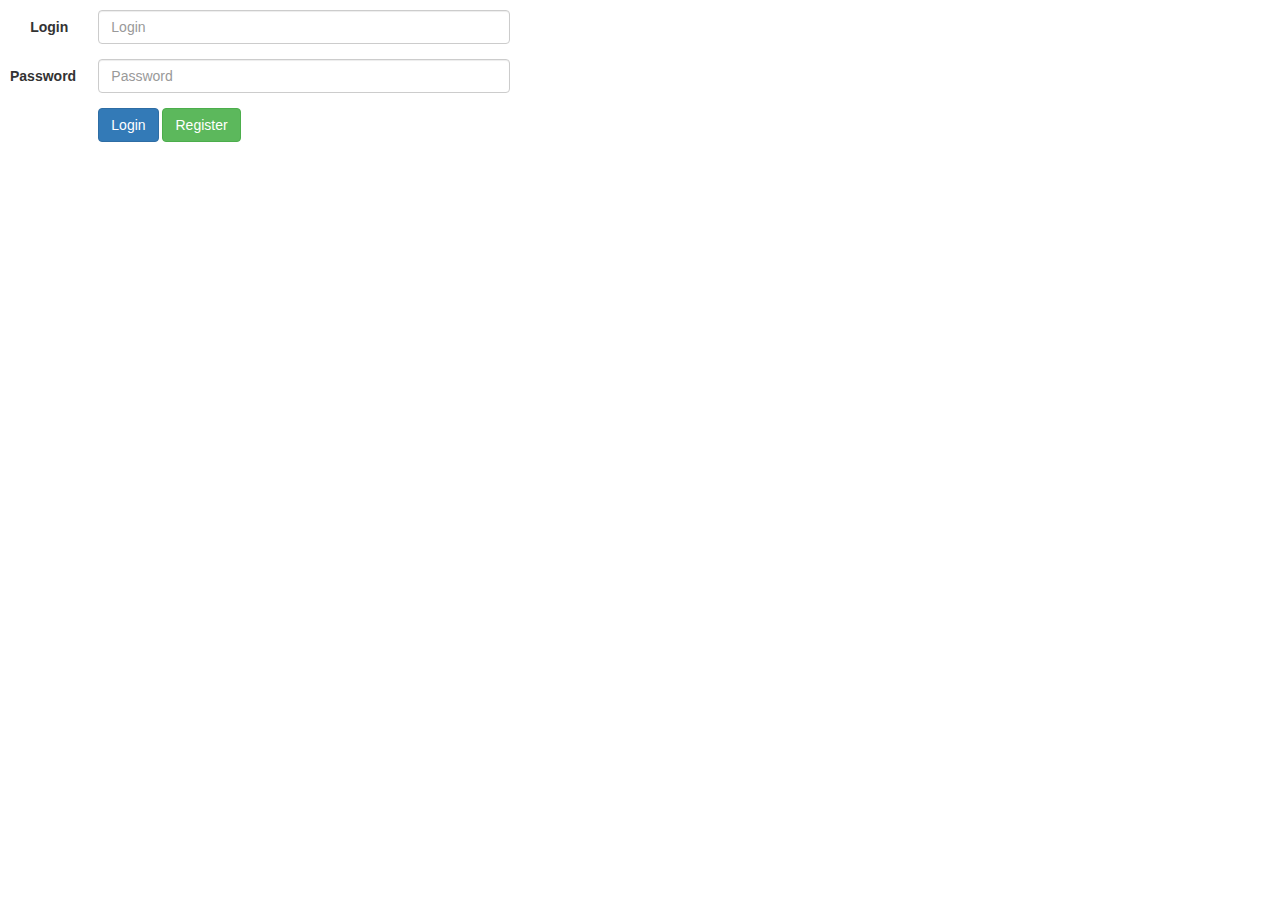
<file: webapp/src/main/webapp/index.html>
<!DOCTYPE html>
<html lang="en">
	<head>
		<meta charset="UTF-8">
		<title>Chat</title>
		
		<link href="css/lib/bootstrap/bootstrap.min.css" rel="stylesheet">
		<link href="css/lib/bootstrap-datetimepicker.min.css" rel="stylesheet">
		<link href="css/style.css" rel="stylesheet">
		
		<script src="js/lib/jquery-2.1.4.min.js"></script>
		<script src="js/lib/json2.js"></script>
		<script src="js/lib/moment.js"></script>
		<script src="js/lib/eventbus.js"></script>
		
		<script src="js/application.js"></script>
		<script src="js/common.js"></script>
		<script src="js/rest-service.js"></script>
		<script src="js/page-manager.js"></script>

		<script src="js/chatroom/chat-controller.js"></script>
		<script src="js/chatroom/chat-service.js"></script>
		<script src="js/chatroom/chat-view.js"></script>
		<script src="js/chatroom/chat-content-reader-service.js"></script>
		<script src="js/login.js"></script>
		<script src="js/register.js"></script>

	</head>
	<body>
		<div id="application-container"></div>
		<script src="js/lib/bootstrap.min.js"></script>
		<script src="js/lib/bootstrap-datetimepicker.min.js"></script>
	</body>
</html>
</file>
<file: webapp/src/main/webapp/css/style.css>
#login-form, #register-form {
    width: 500px;
    margin: 10px;
}

.chat {
    margin-top: 10px;
    width: 70%;
    text-align: left;
}

.control-panel {
    margin-bottom: 10px;
    text-align: right;
}

.top-box {
    height: 500px;
    min-height: 83%;
    border: 2px solid #ddd;
}

.chat-box{
    display: flex;
}

.chat-room-container {
    vertical-align: top;
    width: calc(100% - 200px);
}

.tabs-container {
    padding: 5px 2px;
    height: 41px;
}

.tabs-container .tab {
    cursor: pointer;
    display: inline-block;
    padding: 3px 10px;
    margin-left: 10px;
    border: 2px solid #337ab7;
    border-radius: 13px;
}

.tabs-container .tab button {
    margin-left: 10px;
}

.tabs-container .tab.active {
    cursor: default;
    background-color: #337ab7;
    color: #f7f7f9;
}

.message-list {
    padding: 5px 2px;
    height: 455px;
    overflow-y: scroll;
}

.user-list {
    padding: 8px;
    vertical-align: top;
    width: 200px;
    background-color: #f7f7f9;
}

.bottom-box {
    margin-top: 20px;
    height: 200px;
    display: flex;
}

.message-container {
    vertical-align: top;
    width: calc(100% - 300px);
}

.message-container textarea {
    width: 100%;
    height: 131px;
}

.chat-room-selector {
    padding-left: 20px;
    vertical-align: top;
    width: 300px;
}
</file>
